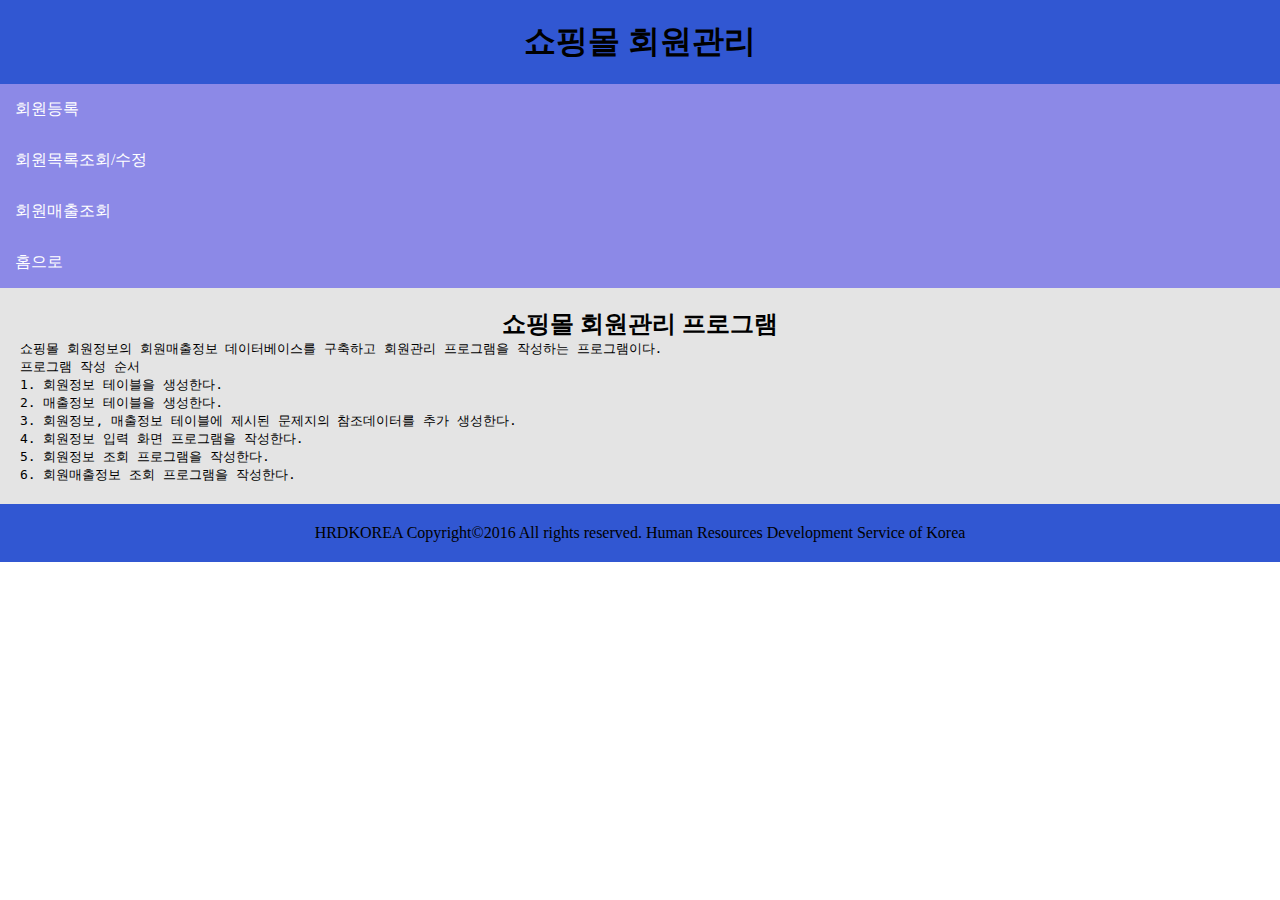
<file: src/main/webapp/resources/design/index.html>
<!DOCTYPE html>
<html lang="en">
<head>
    <meta charset="UTF-8">
    <title>Title</title>
    <link rel="stylesheet" href="../css/study.css">
</head>
<body>
<div id="header">
    <h1>쇼핑몰 회원관리</h1>
</div>
<div id="nav">
        <li>
            <a href="/save">회원등록</a>
        </li>
        <li>
            <a href="/list">회원목록조회/수정</a>
        </li>
        <li>
            <a href="/">회원매출조회</a>
        </li>
        <li>
            <a href="/">홈으로</a>
        </li>
</div>
<div id="section">
    <h2>쇼핑몰 회원관리 프로그램</h2>
<pre>
쇼핑몰 회원정보의 회원매출정보 데이터베이스를 구축하고 회원관리 프로그램을 작성하는 프로그램이다.
프로그램 작성 순서
1. 회원정보 테이블을 생성한다.
2. 매출정보 테이블을 생성한다.
3. 회원정보, 매출정보 테이블에 제시된 문제지의 참조데이터를 추가 생성한다.
4. 회원정보 입력 화면 프로그램을 작성한다.
5. 회원정보 조회 프로그램을 작성한다.
6. 회원매출정보 조회 프로그램을 작성한다.
</pre>
</div>
<div id="footer">
    <p>HRDKOREA Copyright&copy;2016 All rights reserved. Human Resources Development Service of Korea</p>
</div>
</body>
</html>
</file>
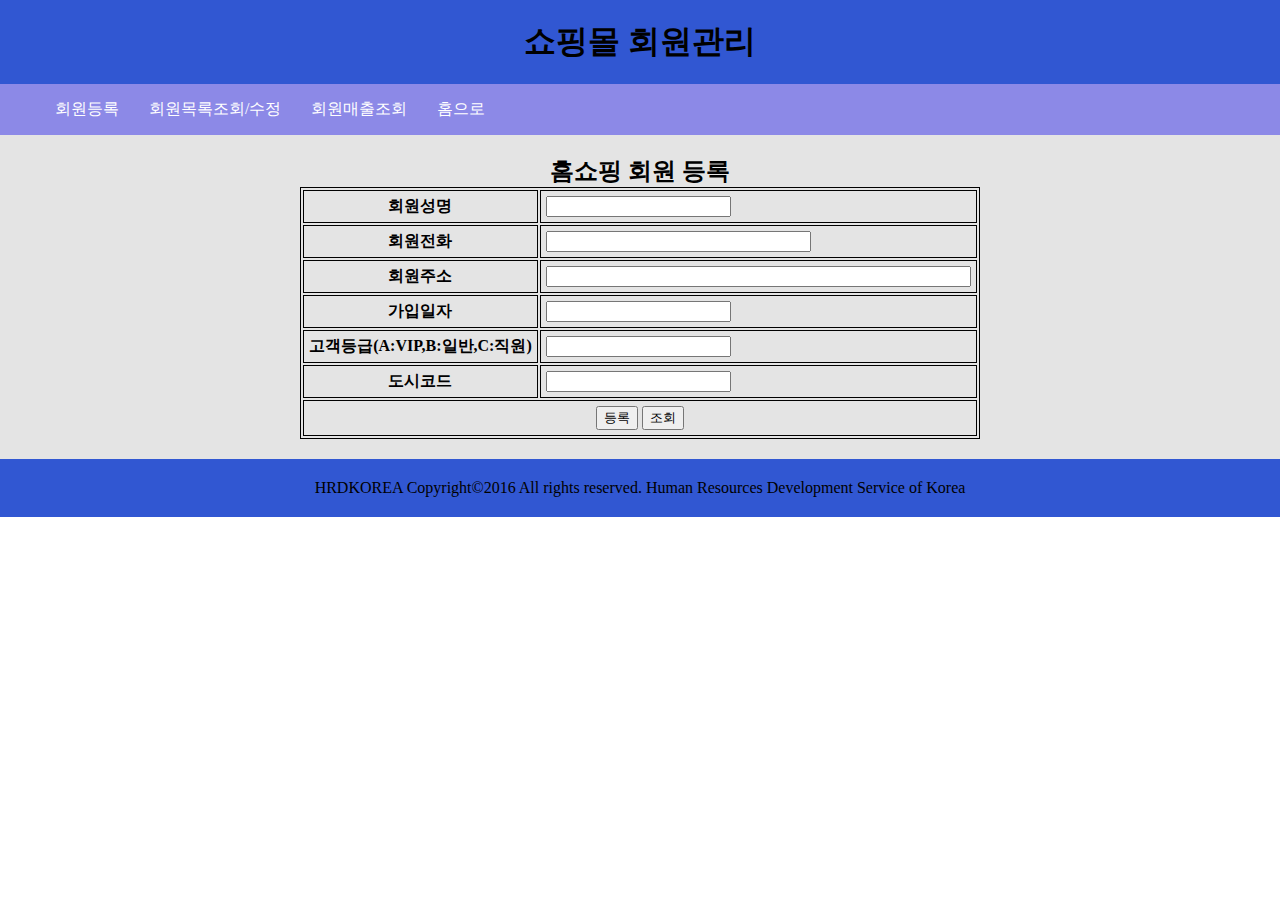
<file: src/main/webapp/resources/design/save.html>
<!DOCTYPE html>
<html lang="en">
<head>
    <meta charset="UTF-8">
    <title>save</title>
  <link rel="stylesheet" href="../css/study.css">
</head>
<body>
<div id="header">
  <h1>쇼핑몰 회원관리</h1>
</div>
<div id="nav">
  <ul>
    <li>
      <a href="/save">회원등록</a>
    </li>
    <li>
      <a href="/list">회원목록조회/수정</a>
    </li>
    <li>
      <a href="/">회원매출조회</a>
    </li>
    <li>
      <a href="/">홈으로</a>
    </li>

  </ul>
</div>
<div id="section">
  <h2>홈쇼핑 회원 등록</h2>
  <form action="/save" method="post">
    <table>
      <tr>
        <th>회원성명</th>
        <td>
          <input type="text" name="custname">
        </td>
      </tr>
      <tr>
        <th>회원전화</th>
        <td>
          <input type="text" name="phone" size="30">
        </td>
      </tr>
      <tr>
        <th>회원주소</th>
        <td>
          <input type="text" name="address" size="50">
        </td>
      </tr>
      <tr>
        <th>가입일자</th>
        <td>
          <input type="text" name="joindate">
        </td>
      </tr>
      <tr>
        <th>고객등급(A:VIP,B:일반,C:직원)</th>
        <td>
          <input type="text" name="grade">
        </td>
      </tr>
      <tr>
        <th>도시코드</th>
        <td>
          <input type="text" name="city">
        </td>
      </tr>
      <tr>
        <td colspan="2" style="text-align: center">
          <input style="display: inline" type="submit" value="등록">
          <input style="display: inline" type="button" value="조회">
        </td>
      </tr>
    </table>
  </form>
</div>
<div id="footer">
  <p>HRDKOREA Copyright&copy;2016 All rights reserved. Human Resources Development Service of Korea</p>
</div>
</body>
<script>
  const fun1 = ()=>{
    location.href = "/save";
  }
  const fun2 = () => {
    location.href = "/list";
  }
  const fun3 = () =>{
    location.href = "/"
  }
  const fun4 = ()=>{
    const cust_Name = document.getElementById("custName");
    if (cust_Name.value.length == 0){
      alert("회원성명이 입력되지 않았습니다");
      cust_Name.focus();
      return false;
    }else{
      return true;
    }
  }
  const fun5 = () => {
    location.href="/";
  }
</script>
</html>
</file>
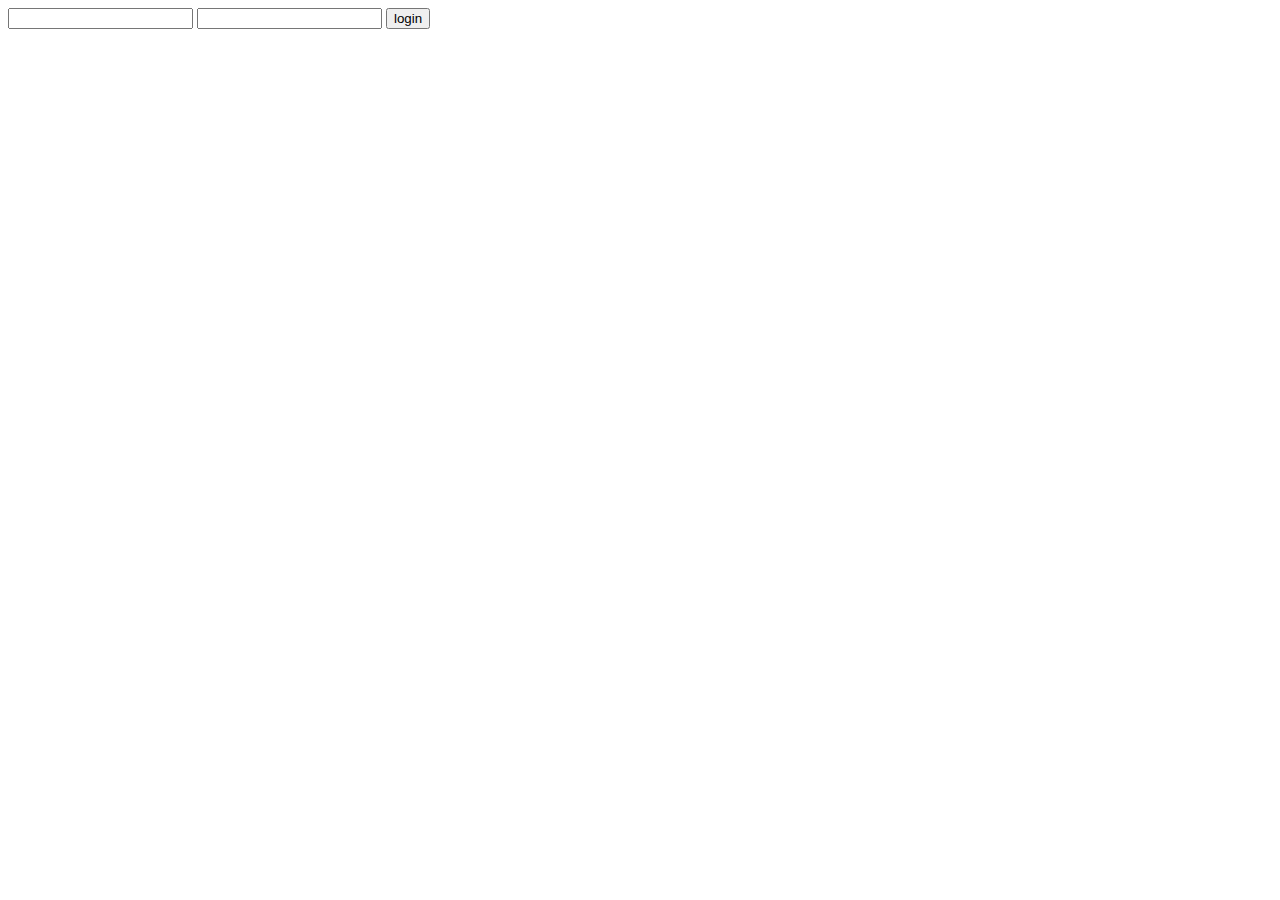
<file: src/main/webapp/resources/design/save2.html>
<!DOCTYPE html>
<html lang="en">
<head>
    <meta charset="UTF-8">
    <title>save2</title>
</head>
<body>
  <form action="/save" method="post" id="save-form">
    <input type="text" name="email" id="email">
    <input type="text" name="password" id="password">
    <input type="submit" value="login">
  </form>
</body>
<script>
  const saveForm = document.getElementById("save-form");
  saveForm.addEventListener("submit",function (e){
    e.preventDefault(); // 해당 요소의 기본 동작을 수행하지 않을 때
    const email = document.getElementById("email");
    const password = document.getElementById("password");
    if (email.value == ""){
      alert("이메일을 입력하세요");
      email.focus();
    }else if(password.value == ""){
      alert("비밀번호를 입력하세요");
      password.focus();
    }else{
      saveForm.submit();
    }
  });

</script>
</html>
</file>
<file: src/main/webapp/resources/css/study.css>
* {
    box-sizing: border-box;
    margin: 0;
}

#header {
    background-color: #3157d2;
    text-align: center;
    padding: 20px;
}

#nav {
    background-color: #8c89e7;
}

#section {
    background-color: #e4e4e4;
    padding: 20px;
}

#section h2 {
    text-align: center;
}

#section pre {
    text-align: left;
}

#footer {
    background-color: #3157d2;
    text-align: center;
    padding: 20px;
}

#nav ul {
    list-style-type: none;
    overflow: hidden;
}
#nav ul li {
    float: left;
}

#nav li a {
    display: inline-block;
    padding: 15px;
    text-decoration: none;
    color: white;
}

li:hover {
    background-color: red;
}

#section table {
    margin: auto;
    border: 1px solid black;
}

#section table tr,th,td {
    padding: 5px;
    border: 1px solid black;
}

input {
    display: block;
    text-align: left;
}
</file>
